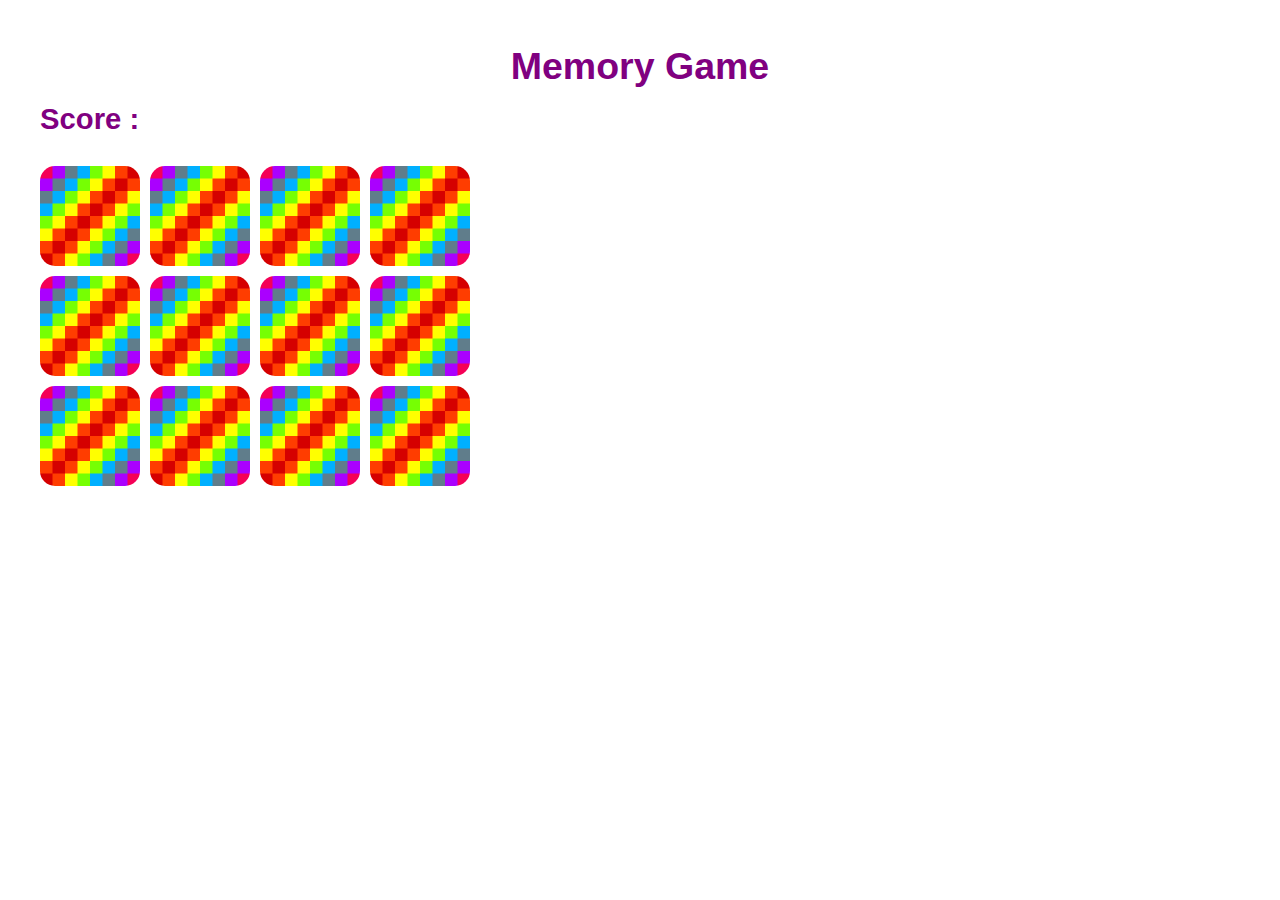
<file: Memory Game/index.html>
<!DOCTYPE html>
<html lang="en">
<head>
    <meta charset="UTF-8">
    <meta http-equiv="X-UA-Compatible" content="IE=edge">
    <meta name="viewport" content="width=device-width, initial-scale=1.0">
    <title>Memory Game</title>
    <link rel="stylesheet" href="style.css">
</head>
<body>
    <div class="container">
        <h2>Memory Game</h2>
        <h3>Score : <span id="result"></span></h3>
    
        <div id="grid"></div>
    
    </div>
    
    <script src="script.js"></script>
</body>
</html>
</file>
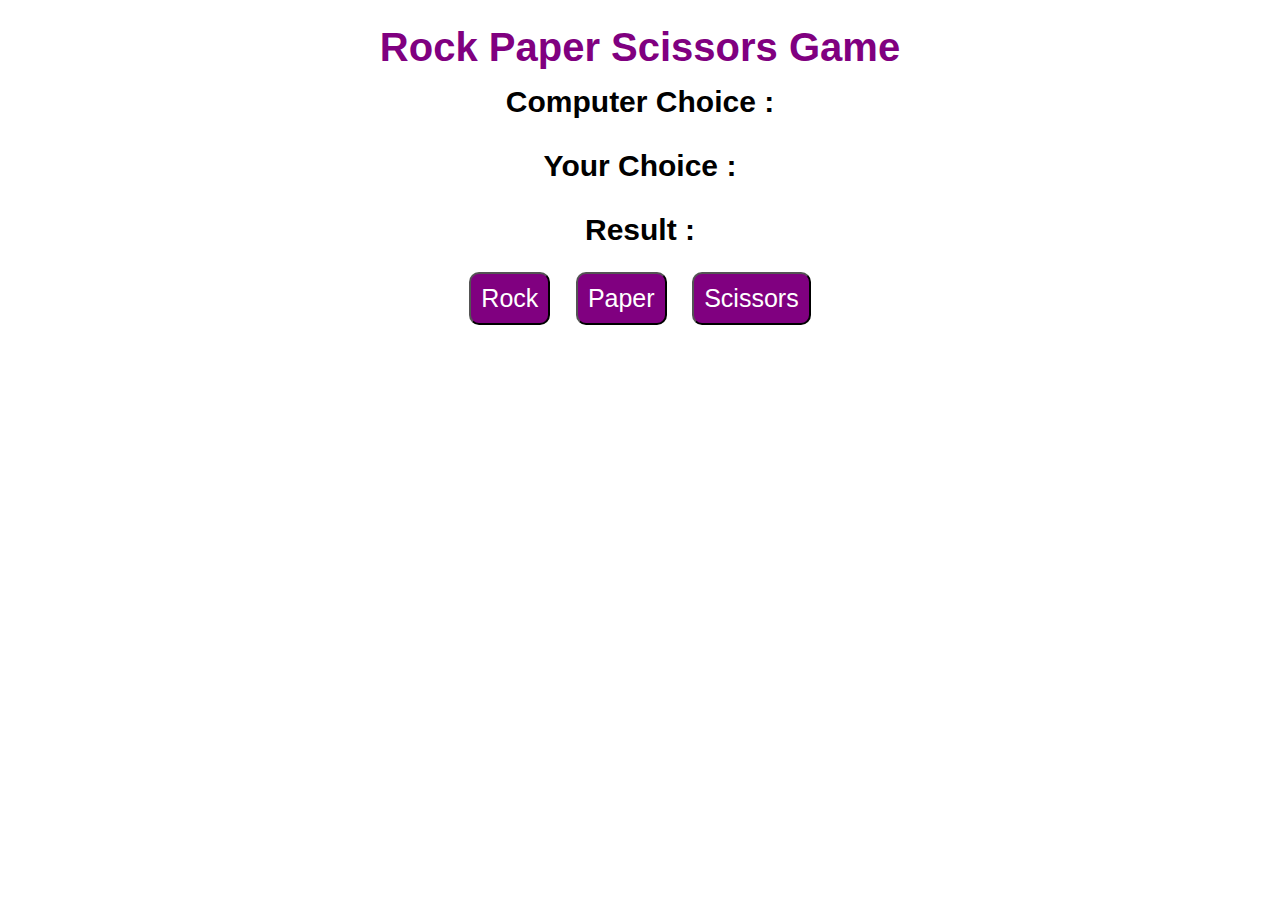
<file: Rock Paper Scissors/index.html>
<!DOCTYPE html>
<html lang="en">
<head>
    <meta charset="UTF-8">
    <meta http-equiv="X-UA-Compatible" content="IE=edge">
    <meta name="viewport" content="width=device-width, initial-scale=1.0">
    <title>Rock Paper Scissors</title>
    <link rel="stylesheet" href="style.css">
</head>
<body>
    <div class="container">
        <h1>Rock Paper Scissors Game</h1>
        <h2>Computer Choice : <span id="computer-choice"></span></h2>
        <h2>Your Choice : <span id="your-choice"></span></h2>
        <h2>Result : <span id="result"></span></h2>
        
        <button id="rock">Rock</button>
        <button id="paper">Paper</button>
        <button id="scissors">Scissors</button>
        
    </div>
    
    <script src="script.js"></script>
</body>
</html>
</file>
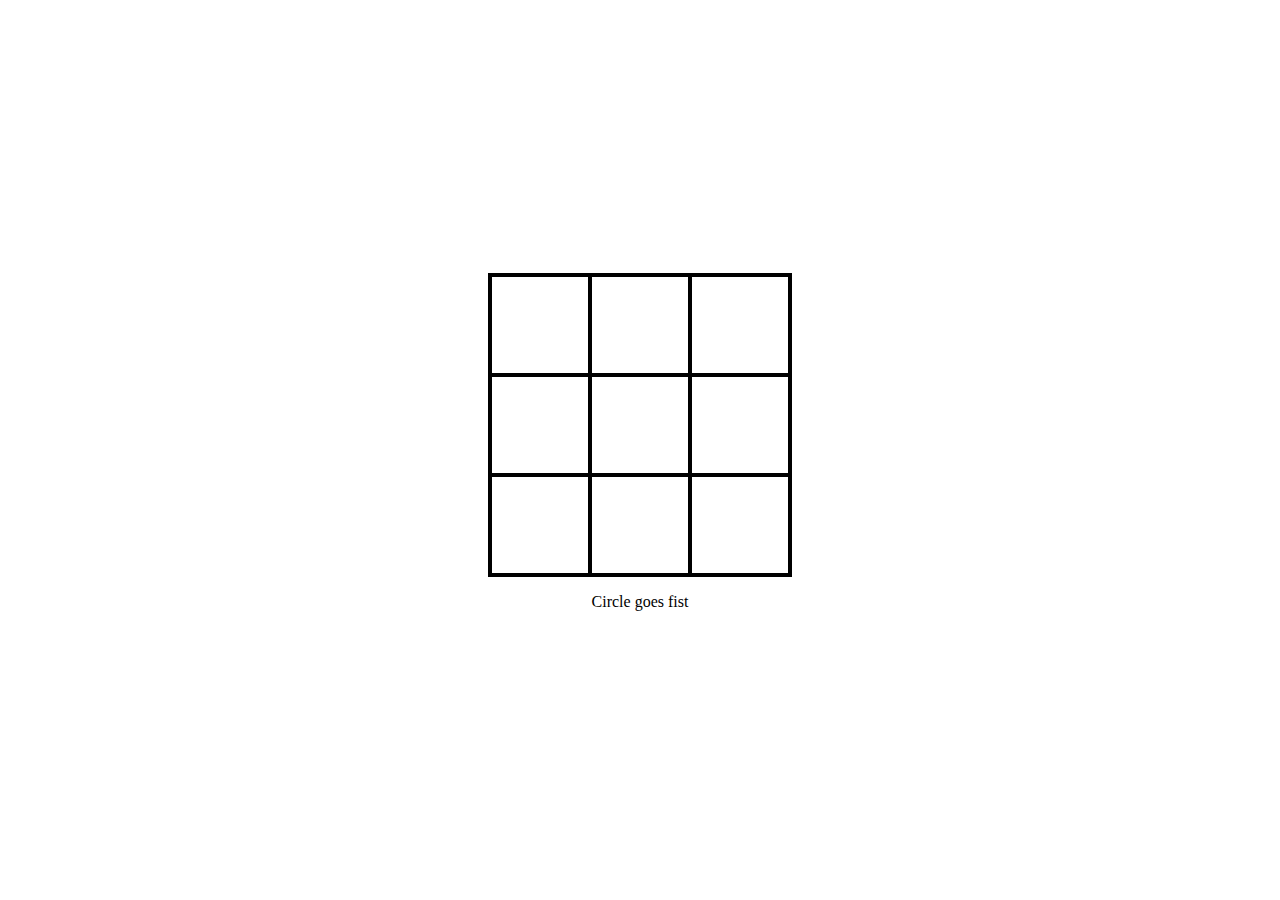
<file: Tic Tac Toe/index.html>
<!DOCTYPE html>
<html lang="en">
<head>
    <meta charset="UTF-8">
    <meta http-equiv="X-UA-Compatible" content="IE=edge">
    <meta name="viewport" content="width=device-width, initial-scale=1.0">
    <title>Tic Tac Toe</title>
    <link rel="stylesheet" href="style.css">
</head>
<body>
    <div id="gameboard"></div>
    <p id="info"></p>
    
    <script src="script.js"></script>
    
</body>
</html>
</file>
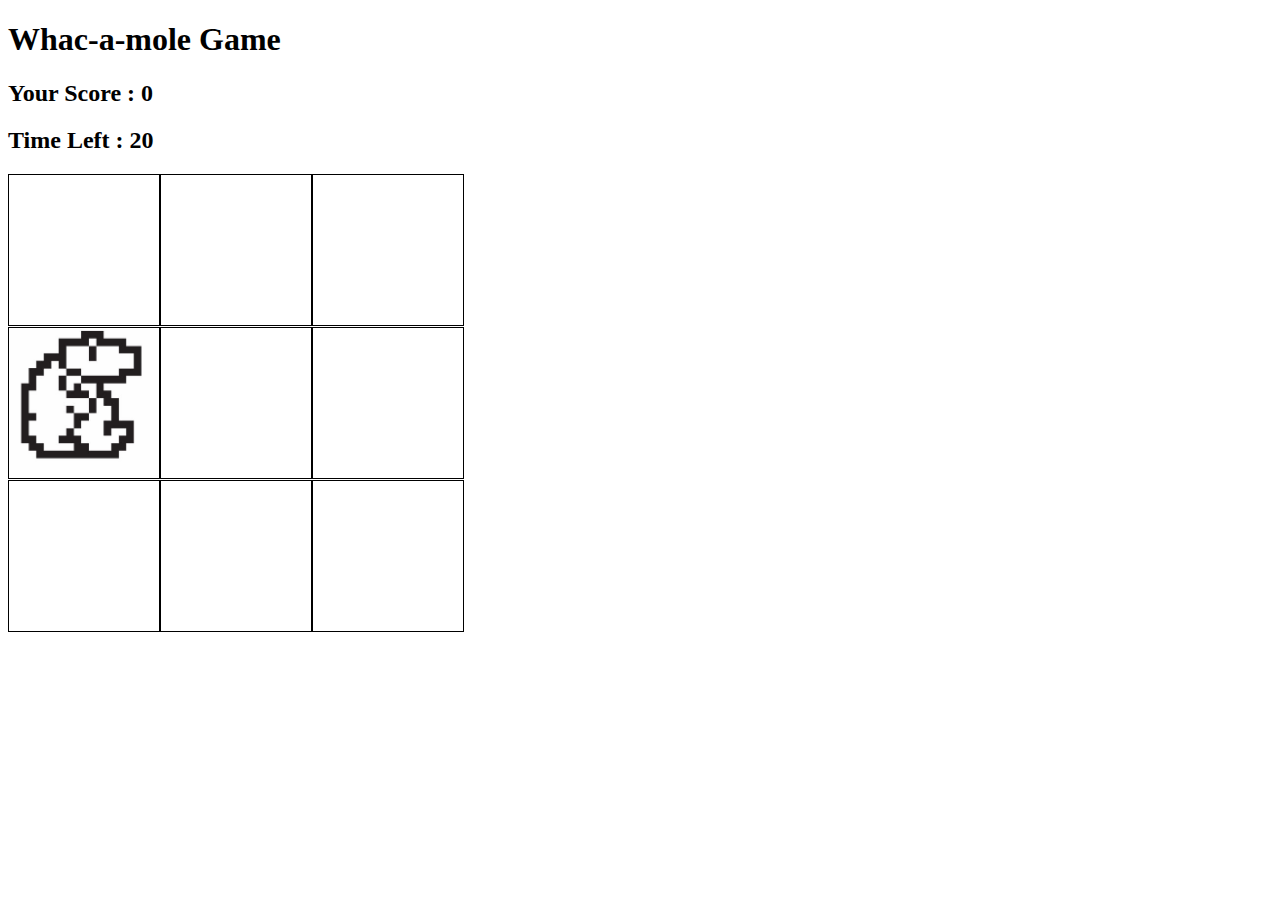
<file: Whac-a-mole/index.html>
<!DOCTYPE html>
<html lang="en">
<head>
    <meta charset="UTF-8">
    <meta http-equiv="X-UA-Compatible" content="IE=edge">
    <meta name="viewport" content="width=device-width, initial-scale=1.0">
    <title>Whac-a-mole game</title>
    <link rel="stylesheet" href="style.css">
</head>
<body>
    <h1>Whac-a-mole Game</h1>
    <h2>Your Score : <span id="score">0</span> </h2>
    <h2>Time Left : <span id="time-left">20</span> </h2>

    <div class="grid">
        <div class="square" id="1"></div>
        <div class="square" id="2"></div>
        <div class="square" id="3"></div>
        <div class="square" id="4"></div>
        <div class="square" id="5"></div>
        <div class="square" id="6"></div>
        <div class="square" id="7"></div>
        <div class="square" id="8"></div>
        <div class="square" id="9"></div>
    </div>
    <script src="script.js"></script>
</body>
</html>
</file>
<file: Memory Game/style.css>
*{
    margin: 0;
    padding: 0;
    font-family: sans-serif;
    box-sizing: border-box;
}
body{
    font-size: 25px;
    margin: 10px;
    color: purple;
}
.container{
    padding: 25px;
}
h3{
    margin: 5px;
    margin-bottom: 25px;
}
h2{
    text-align: center;
    padding: 10px;
}
#grid{
    width: 500px;
    height: 300px;
    display: flex;
    flex-wrap: wrap;
}
img{
    border-radius: 20px;
    padding: 5px;
}
</file>
<file: Rock Paper Scissors/style.css>
*{
    margin: 0;
    padding: 0;
    box-sizing: border-box;
    font-family: sans-serif;
}
body{
    font-size: 20px;
}
.container{
    text-align: center;
    padding: 25px;
}
.container h2{
    padding: 15px;
}
h1{
    color: purple;
}
button{
    font-size: 25px;
    padding: 10px;
    border-radius: 10px;
    background-color: purple;
    color: white;
    cursor: pointer;
    margin: 10px;
}
</file>
<file: Tic Tac Toe/style.css>
body{
    margin: 0;
    padding: 0;
    height: 100vh;
    display: flex;
    align-items: center;
    justify-content: center;
    flex-direction: column;
}
#gameboard{
    width: 300px;
    height: 300px;
    background-color: black;
    display: flex;
    flex-wrap: wrap;
    border: 2px solid black;
}
.square{
    width: 100px;
    height: 100px;
    background-color: white;
    border: 2px solid black;
    display: flex;
    align-items: center;
    justify-content: center;
    box-sizing: border-box;
}
.circle{
    height: 60px;
    width: 60px;
    border-radius: 50%;
    border: 15px solid blue;
}
.cross{
    height: 90px;
    width: 90px;
    position: relative;
    transform: rotate(45deg);
}
.cross:before, .cross:after{
    content: "";
    position: absolute;
    background-color: red;
}
.cross:before{
    left: 50%;
    width: 30%;
    margin-left: -15%;
    height: 100%;
}
.cross:after{
    top: 50%;
    height: 30%;
    margin-top: -15%;
    width: 100%;
}
</file>
<file: Whac-a-mole/style.css>
.grid{
    width: 460px;
    height: 460px;
    display: flex;
    flex-wrap: wrap;
}
.square{
    width: 150px;
    height: 150px;
    border: 1px solid black;
}
.mole{
    background-image: url("mole.jpg");
    background-size: cover;
}
</file>
